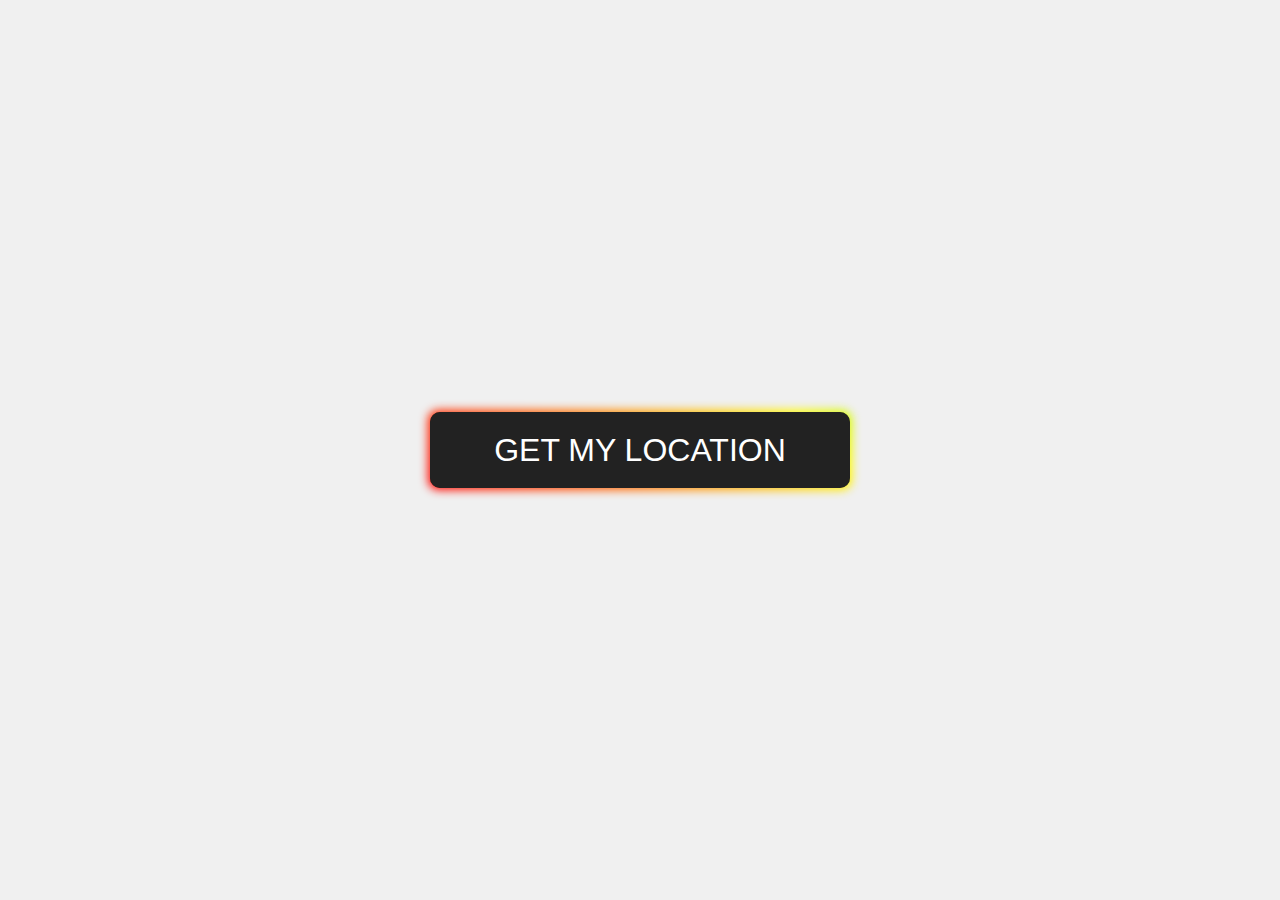
<file: loctr.html>
<!DOCTYPE html>
<html lang="en">

<head>
  <meta charset="UTF-8">
  <meta name="viewport" content="width=device-width, initial-scale=1.0">
  <title>Home Page</title>
  <style>
    body {
      display: flex;
      justify-content: center;
      align-items: center;
      height: 100vh;
      margin: 0;
      background-color: #f0f0f0;
      background-image: url('https://png.pngtree.com/thumb_back/fh260/background/20200714/pngtree-modern-double-color-futuristic-neon-background-image_351866.jpg');
      background-repeat: no-repeat;
      background-size: cover;
      width: 100vw;
      height: 100vh;
    }

    .button-85 {
      padding: 0.6em 2em;
      border: none;
      outline: none;
      color: rgb(255, 255, 255);
      background: #111;
      cursor: pointer;
      position: relative;
      z-index: 0;
      border-radius: 10px;
      user-select: none;
      -webkit-user-select: none;
      touch-action: manipulation;
    }

    .button-85:before {
      content: "";
      background: linear-gradient(45deg,
          #ff0000,
          #ff7300,
          #fffb00,
          #48ff00,
          #00ffd5,
          #002bff,
          #7a00ff,
          #ff00c8,
          #ff0000);
      position: absolute;
      top: -2px;
      left: -2px;
      background-size: 400%;
      z-index: -1;
      filter: blur(5px);
      -webkit-filter: blur(5px);
      width: calc(100% + 4px);
      height: calc(100% + 4px);
      animation: glowing-button-85 20s linear infinite;
      transition: opacity 0.3s ease-in-out;
      border-radius: 10px;
    }

    @keyframes glowing-button-85 {
      0% {
        background-position: 0 0;
      }

      50% {
        background-position: 400% 0;
      }

      100% {
        background-position: 0 0;
      }
    }

    .button-85:after {
      z-index: -1;
      content: "";
      position: absolute;
      width: 100%;
      height: 100%;
      background: #222;
      left: 0;
      top: 0;
      border-radius: 10px;
    }
  </style>
</head>

<body>
  <button class="button-85" style="font-size:xx-large ;" onclick="getLocation()">GET MY LOCATION</button>

  <script>
    function getLocation() {
      if (navigator.geolocation) {
        navigator.geolocation.getCurrentPosition(showPosition, showError);
      } else {
        alert("Geolocation is not supported by this browser.");
      }
    }

    function showPosition(position) {
      alert("Latitude: " + position.coords.latitude + "\nLongitude: " + position.coords.longitude);
      // Redirect to trial07.html
      window.location.href = "trial07.html";
    }

    function showError(error) {
      switch (error.code) {
        case error.PERMISSION_DENIED:
          alert("User denied the request for Geolocation.");
          break;
        case error.POSITION_UNAVAILABLE:
          alert("Location information is unavailable.");
          break;
        case error.TIMEOUT:
          alert("The request to get user location timed out.");
          break;
        case error.UNKNOWN_ERROR:
          alert("An unknown error occurred.");
          break;
      }
    }
  </script>
</body>

</html>
</file>
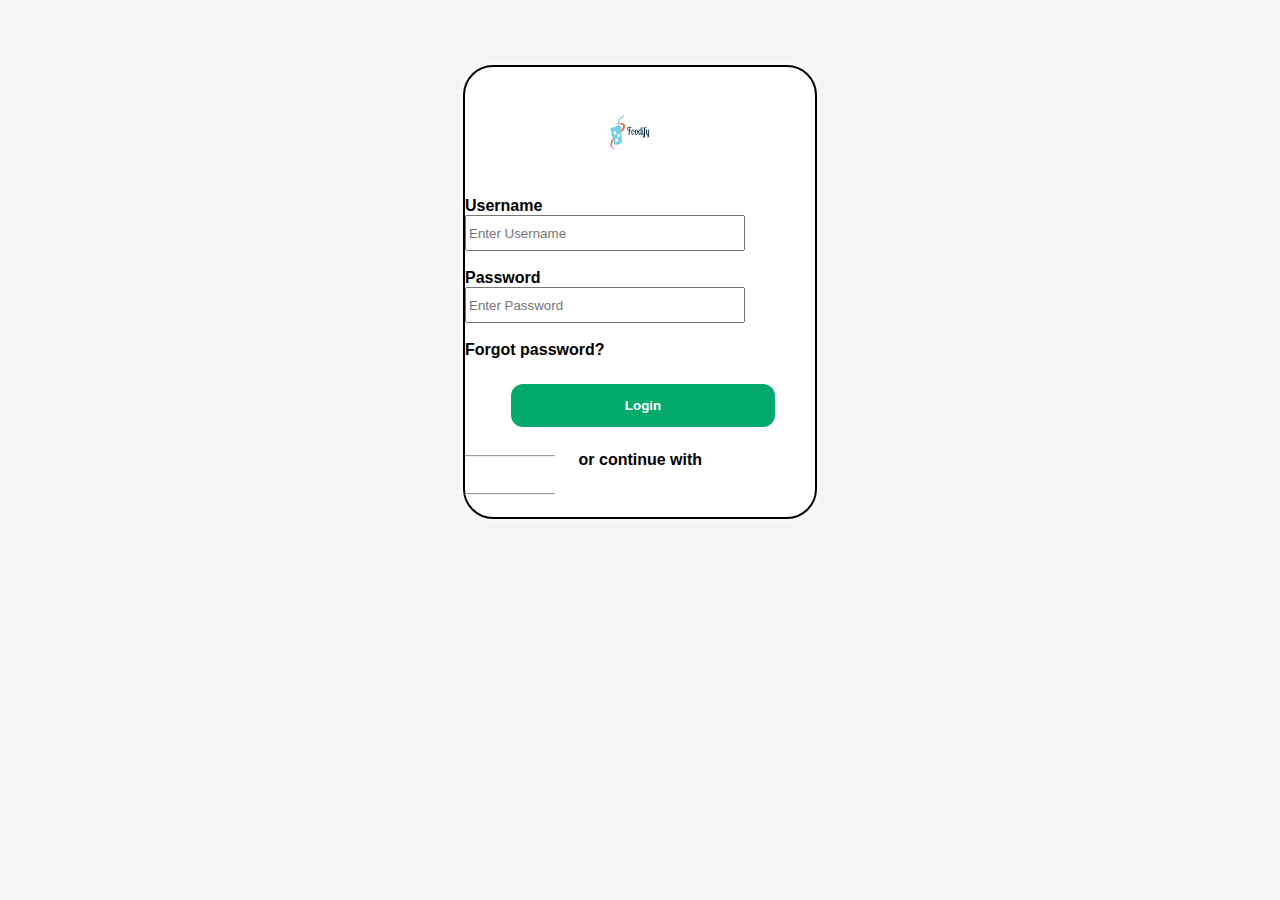
<file: login.html>
<html>

<head>
    <link rel="stylesheet" href="foodlogin.css">
    <title>Login</title>
    <link rel="stylesheet" href="https://cdnjs.cloudflare.com/ajax/libs/font-awesome/6.1.1/css/all.min.css"
        integrity="sha512KfkfwYDsLkIlwQp6LFnl8zNdLGxu9YAA1QvwINks4PhcElQSvqcyVLLD9aMhXd13uQjoXtEKNosOWaZqXgel0g=="
        crossorigin="anonymous" referrerpolicy="no-referrer" />
</head>

<body>
    <form action="index (2).html">
        <div class="main">
            <img src="FOODIFY LOGO.jpg" class="logo">
            <br>
            <div>
                <div class="container">
                    <div class="input-places">
                        <label for="uname"><b>Username</b></label><br>
                        <input class="input" type="text" placeholder="Enter Username" name="uname" required>
                        <br><br>
                        <label for="psw"><b>Password</b></label><br>
                        <input class="input" type="password" placeholder="Enter Password" name="psw" required>
                        <br>
                        <br>
                        <label>
                            <a href="#"><b>Forgot password?</b></a>
                        </label>


                    </div>
                    <div class="flex">
                        <a href="index (2).html">
                            <button type="submit"><b>Login</b></button>
                        </a>
                    </div>
                </div>
                <hr>
                <p class="bottom-text"><b>or continue with</b></p>
                <hr>
                <div class="icon">
                    <a href="#" target="_blank"><ion-icon name="logo-facebook" class="icon"></ion-icon></a>
                    <a href="#"><ion-icon name="logo-twitter" class="icon"></ion-icon></a>
                    <a href="#"><ion-icon name="logo-google" class="icon"></ion-icon></a>
                </div>

            </div>
</body>

</html>
</file>
<file: foodlogin.css>
body {
    font-family: Arial, Helvetica, sans-serif;
        background-image: url('https://static.vecteezy.com/system/resources/previews/002/001/840/large_2x/food-delivery-service-design-vector.jpg');
        background-color:whitesmoke;
        background-repeat: no-repeat;
        background-attachment: fixed;
        background-size:cover;
}
hr {
    width: 25%;
    display:inline-block;
}
.bottom-text {
    width: 46.5%;
    text-align: center;
    display: inline-block;
}
.input{
    width: 80%;
    height: 8%;
}
.main{
    border: 2px solid black;
    margin: auto ;
    height:450px;    
    width:350px;
    margin-top:65px;
    border-radius: 30px;
    background-color: white;
    box-shadow: 0 0 10px white ;
}
input[type=Sagar], input[type=123] {
  width: 100%;
  padding: 12px 20px;
  margin: 8px 0;
  display: inline-block;
  border: 1px solid #ccc;
  box-sizing: border-box;
}
button {
  display: block;
  background-color: #04AA6D;
  color: white;
  padding: 14px 10px;
  margin: 25px 0px 8px 36px ;
  border: none;
  cursor: pointer;
  width: 80%;
  border-radius: 12px;
}
.flex{
    margin: 0 10px;
    marg
    display: flex;
    align-items: flex-start;
    justify-content: space-between;
}
a{
    text-decoration: none;
    color: black;
}
a:hover{
    color: #fac031;
}
button:hover {
  opacity: 0.8;
  background-color: #fac031;
}
.logo{  
    height: 80px;
    width : 80px;
    margin:25px 80px;
    margin-left: 125px;
}
.icon{
     display:flex;
     justify-content: space-evenly;
     font-size: larger;
}
.icon:hover{
    color: #fac031;
}
</file>
